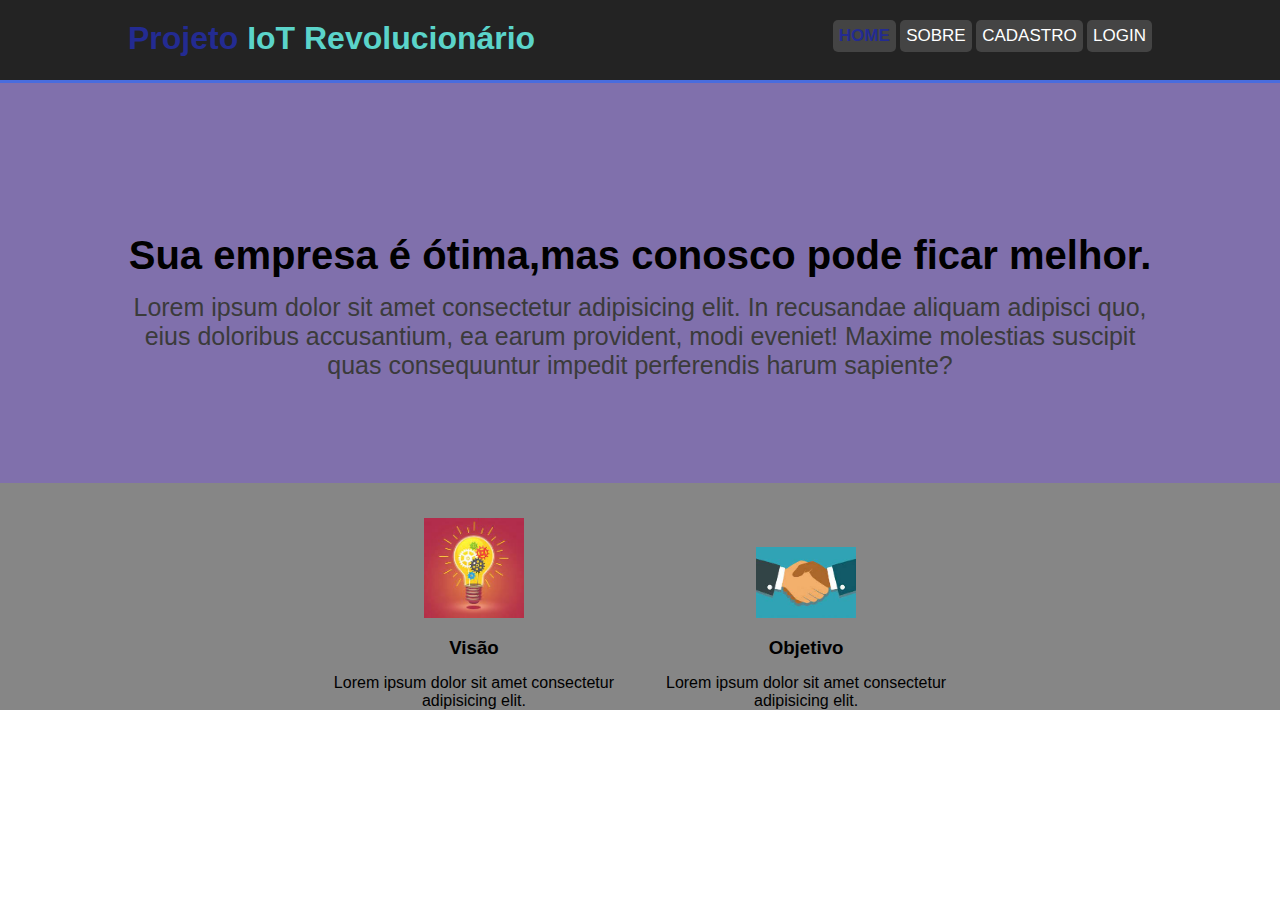
<file: index.html>
<!DOCTYPE html>
<html lang="en">
<head>
    <meta charset="UTF-8">
    <meta http-equiv="X-UA-Compatible" content="IE=edge">
    <meta name="viewport" content="width=device-width, initial-scale=1.0">
    
    <link rel="stylesheet" href="style.css">

    <title>Home</title>
</head>
<body>
    <div class="header">
        <div class="container">
            <h1> <span class="text-blue">Projeto</span>  IoT Revolucionário</h1>
            <ul>
                <li><a href="home" class="text-blue">Home</a> </li>
                <li><a href="sobre.html">Sobre</a></li>
                <li><a href="cadastro.html">Cadastro</a> </li>
                <li><a href="login.html">Login</a> </li>
            </ul>
        </div>
    </div>
    
    <div class="banner">
        <div class="container">
            <div class="texto">
                <h1>Sua empresa é ótima,mas conosco pode ficar melhor.</h1>
                <h3>Lorem ipsum dolor sit amet consectetur adipisicing elit. In recusandae aliquam adipisci quo, eius doloribus accusantium, ea earum provident, modi eveniet! Maxime molestias suscipit quas consequuntur impedit perferendis harum sapiente?</h3>
            </div>
        </div>
    </div>
    
    <div class="box">
        <div class="container">
            

            <div class="box-item">
                <img src="[data-uri]" alt="">
                <h3>Visão</h3>
                <p>Lorem ipsum dolor sit amet consectetur adipisicing elit.</p>
            </div>

            <div class="box-item">
                <img src="[data-uri]" alt="">
                <h3>Objetivo</h3>
                <p>Lorem ipsum dolor sit amet consectetur adipisicing elit.</p>
            </div>
        </div>
    </div>
    
</body>
</html>
</file>
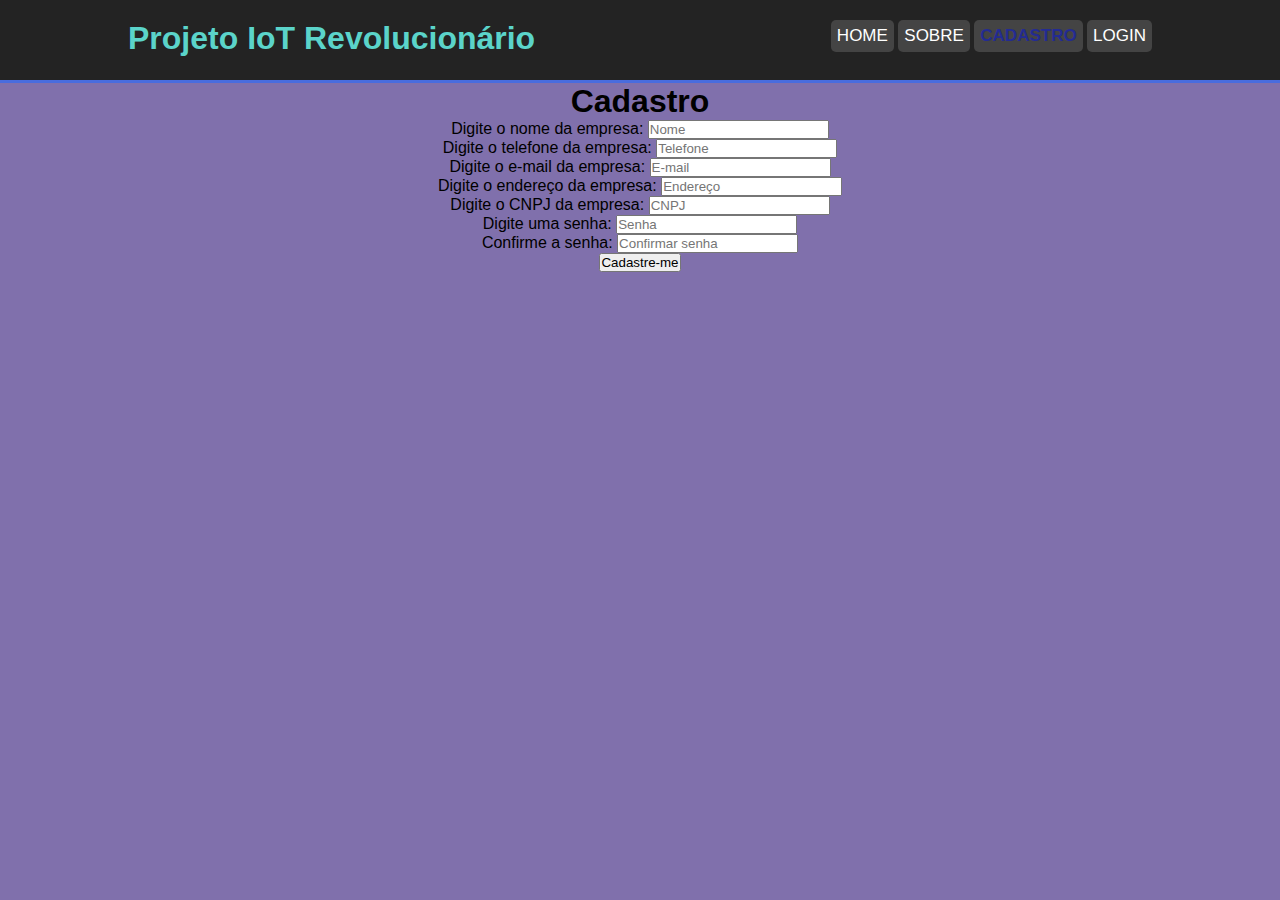
<file: cadastro.html>
<!DOCTYPE html>
<html lang="en">

<head>
    <meta charset="UTF-8">
    <meta http-equiv="X-UA-Compatible" content="IE=edge">
    <meta name="viewport" content="width=device-width, initial-scale=1.0">

    <link rel="stylesheet" href="style.css">

    <title>Home</title>
</head>

<body>
    <style>
        body {height: 760px; width:100%;
            background-color: rgb(128, 112, 172);
        }
        
    </style>
    
    <div class="header">
        <div class="container">
            <h1> <span class="text-orange">Projeto</span> IoT Revolucionário</h1>
            <ul>
                <li><a href="index.html" >Home</a> </li>
                <li><a href="sobre.html">Sobre</a> </li>
                <li><a href="login.html" class="text-blue">Cadastro</a> </li>
                <li><a href="login.html">Login</a> </li>
            </ul>
        </div>
    </div>
    
    <center>
          <H1>Cadastro</H1>
        
        <div >
          Digite o nome da empresa: <input  id="inputNomeEmpresa" placeholder="Nome"></div>
        <div >
          Digite o telefone da empresa: <input  id="inputTelefoneEmpresa" placeholder="Telefone"></div>
        <div >
          Digite o e-mail da empresa: <input  id="inputEmailEmpresa" placeholder="E-mail"></div>
        <div >
          Digite o endereço da empresa: <input  id="inputEnderecoEmpresa" placeholder="Endereço"></div>
        <div >
          Digite o CNPJ da empresa: <input  id="inputCNPJEmpresa" placeholder="CNPJ"></div>
        <div >
          Digite uma senha: <input  id="inputSenha" placeholder="Senha"></div>
        <div ">
          Confirme a senha: <input  id="inputConfirmarSenha" placeholder="Confirmar senha"></div>
  
          <div >
            <button >Cadastre-me</button>
          
        </center>
</body>

</html>
</file>
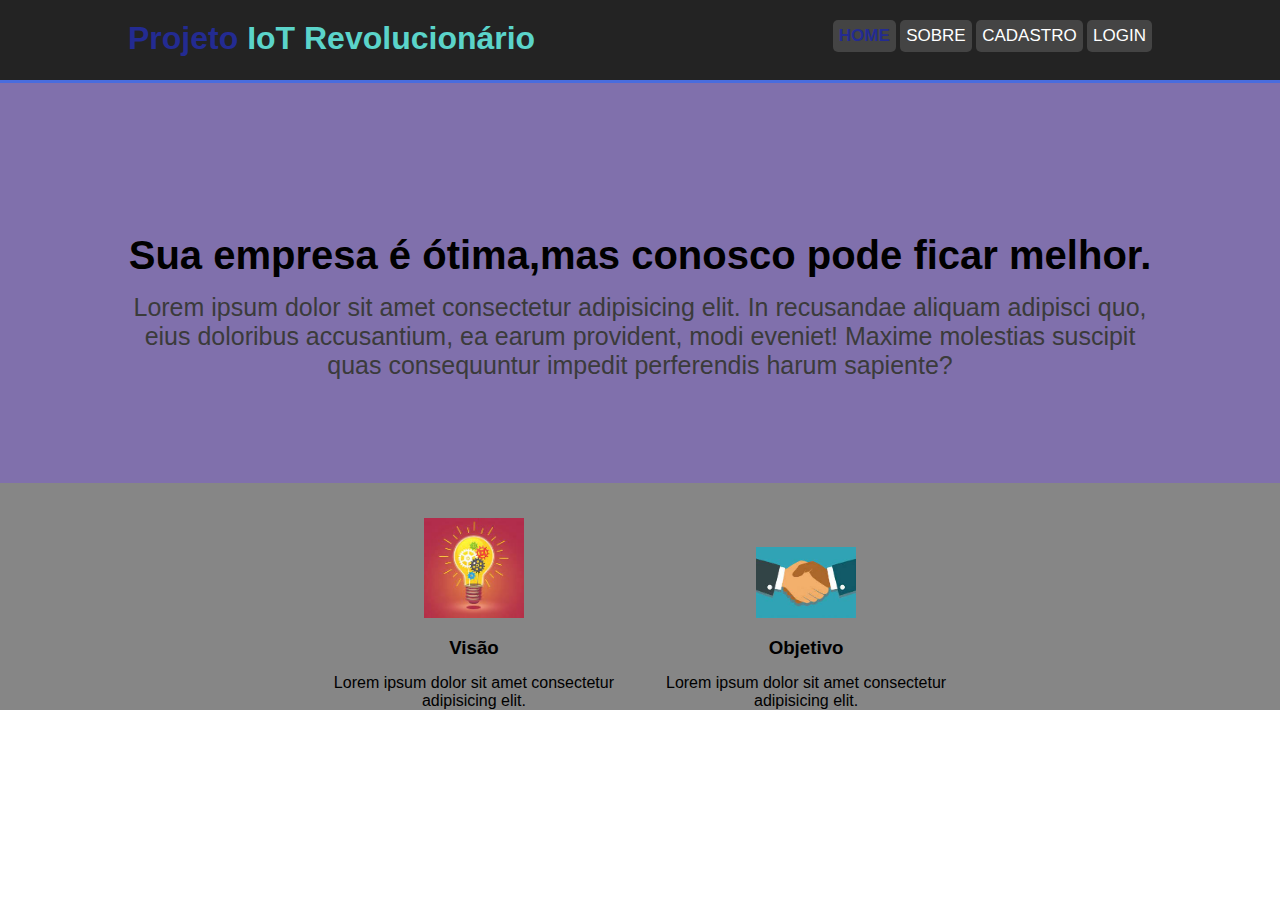
<file: home.html>
<!DOCTYPE html>
<html lang="en">
<head>
    <meta charset="UTF-8">
    <meta http-equiv="X-UA-Compatible" content="IE=edge">
    <meta name="viewport" content="width=device-width, initial-scale=1.0">
    
    <link rel="stylesheet" href="style.css">

    <title>Home</title>
</head>
<body>
    <div class="header">
        <div class="container">
            <h1> <span class="text-blue">Projeto</span>  IoT Revolucionário</h1>
            <ul>
                <li><a href="home" class="text-blue">Home</a> </li>
                <li><a href="sobre.html">Sobre</a></li>
                <li><a href="cadastro.html">Cadastro</a> </li>
                <li><a href="login.html">Login</a> </li>
            </ul>
        </div>
    </div>
    
    <div class="banner">
        <div class="container">
            <div class="texto">
                <h1>Sua empresa é ótima,mas conosco pode ficar melhor.</h1>
                <h3>Lorem ipsum dolor sit amet consectetur adipisicing elit. In recusandae aliquam adipisci quo, eius doloribus accusantium, ea earum provident, modi eveniet! Maxime molestias suscipit quas consequuntur impedit perferendis harum sapiente?</h3>
            </div>
        </div>
    </div>
    
    <div class="box">
        <div class="container">
            

            <div class="box-item">
                <img src="[data-uri]" alt="">
                <h3>Visão</h3>
                <p>Lorem ipsum dolor sit amet consectetur adipisicing elit.</p>
            </div>

            <div class="box-item">
                <img src="[data-uri]" alt="">
                <h3>Objetivo</h3>
                <p>Lorem ipsum dolor sit amet consectetur adipisicing elit.</p>
            </div>
        </div>
    </div>
    
</body>
</html>
</file>
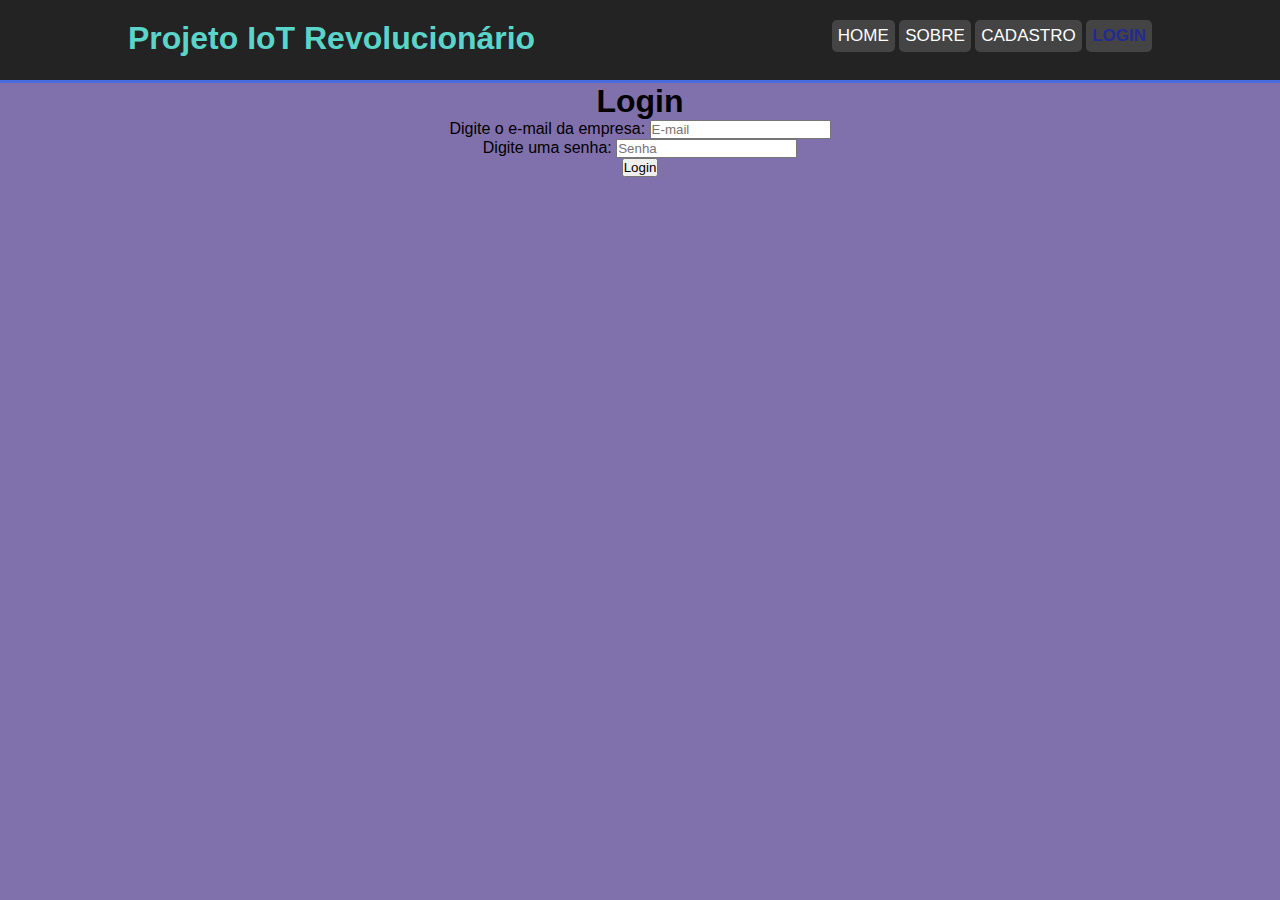
<file: login.html>
<!DOCTYPE html>
<html lang="en">

<head>
    <meta charset="UTF-8">
    <meta http-equiv="X-UA-Compatible" content="IE=edge">
    <meta name="viewport" content="width=device-width, initial-scale=1.0">

    <link rel="stylesheet" href="style.css">

    <title>Home</title>
</head>

<body>
    <style>
        body {height: 760px; width:100%;
            background-color: rgb(128, 112, 172);
        }
        
    </style>
    
    <div class="header">
        <div class="container">
            <h1> <span class="text-orange">Projeto</span> IoT Revolucionário</h1>
            <ul>
                <li><a href="index.html" >Home</a> </li>
                <li><a href="sobre.html">Sobre</a> </li>
                <li><a href="cadastro.html">Cadastro</a> </li>
                <li><a href="login.html"  class="text-blue" >Login</a> </li>
            </ul>
        </div>
    </div>
    
    <center>
          <H1>Login</H1>
        
        
        <div >
          Digite o e-mail da empresa: <input  id="inputEmailEmpresa" placeholder="E-mail"></div>
        
        <div >
          Digite uma senha: <input  id="inputSenha" placeholder="Senha"></div>
        
  
          <div >
            <button >Login</button>
          
        </center>
</body>

</html>
</file>
<file: style.css>
*{
    margin: 0;
    padding: 0;
}

body{
    font-family: Arial, Helvetica, sans-serif;
}

.container{
    width: 80%;
    margin: auto;
}

.btn-blue {
    background-color: rgb(73, 108, 221);
    border: none;
    padding: 10px;
    font-weight: bold;
    color: white;
    border-radius: 5px;
}


.header{
    background-color: #232323;
    width: 100%;
    height: 80px;
    border-bottom: solid rgb(73, 108, 221) 3px;
}

.header h1{
    float: left;
    color: rgb(91, 212, 202);
}

.header ul{
    
    list-style: none;
    float: right;
}

.header h1, .header ul{
    margin-top: 20px;
}

.header li{
    
    display: inline-block;
    
    font-size: 17px;
    text-transform: uppercase;
    padding: 6px;
    border-radius: 5px;
    background-color: #444444;
}

.header ul li a{
   
    text-decoration: none;
    color: white;
}

.header .text-blue{
    color: rgb(35, 43, 146);
    font-weight: bold;
}




.banner {
    width: 100%;
    height: 400px;
    text-align: center;
    background-color:rgb(128, 112, 172);
    background-size: cover; 
    
}

.banner h1 {
    padding-top: 150px;
    font-size: 40px;
    
    color: rgb(0, 0, 0);
}

.banner h3 {
    font-size: 25px;
    font-weight: lighter;
    margin-top: 15px;
    color: #3b3b3b;
}






.box{
background-color:rgb(134, 134, 134);
text-align: center;
}

.box-item{
background-color:rgb(134, 134, 134);
display: inline-block;
width: 32%;
}

.box-item img{
width: 100px;
margin-top: 35px;
}

.box-item h3, .box-item p{
    margin-top: 15px;


}
</file>
